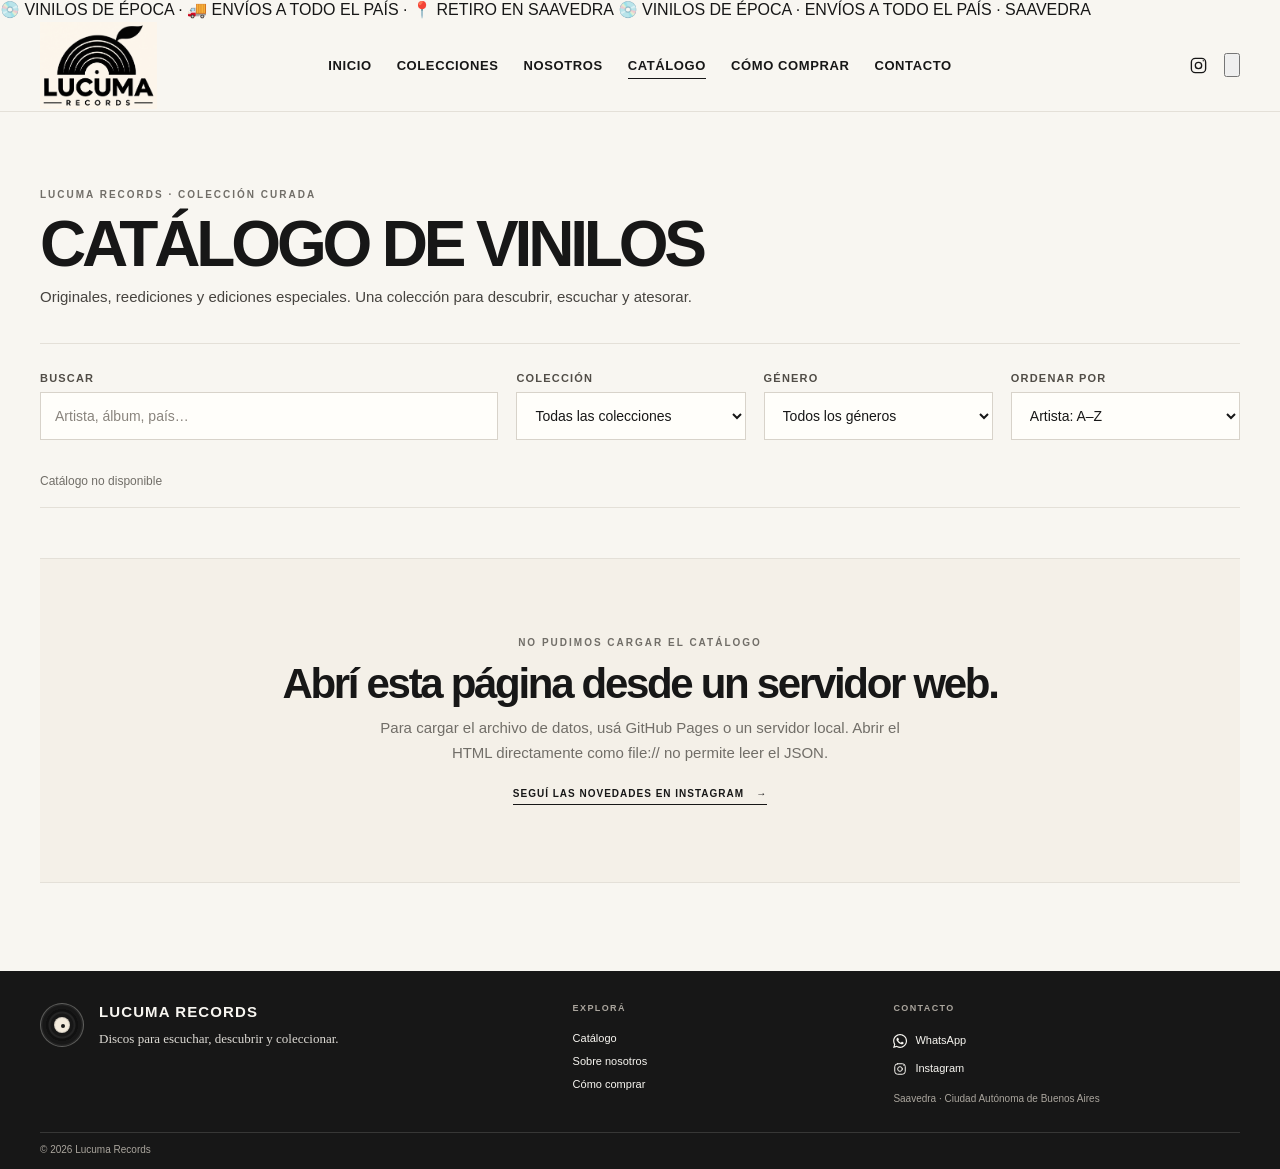
<file: lucuma-records/catalogo.html>
<!doctype html>
<html lang="es">
<head>
  <meta charset="utf-8">
  <meta name="viewport" content="width=device-width, initial-scale=1">
  <meta http-equiv="refresh" content="0; url=https://lucumarecords.github.io/catalogo.html">
  <link rel="canonical" href="https://lucumarecords.github.io/catalogo.html">
  <title>Catálogo de Lucuma Records se mudó</title>
  <script>
    const destination = new URL("https://lucumarecords.github.io/catalogo.html");
    destination.search = window.location.search;
    destination.hash = window.location.hash;
    window.location.replace(destination.href);
  </script>
</head>
<body>
  <p>El catálogo se mudó. <a href="https://lucumarecords.github.io/catalogo.html">Ir al catálogo nuevo</a>.</p>
</body>
</html>
</file>
